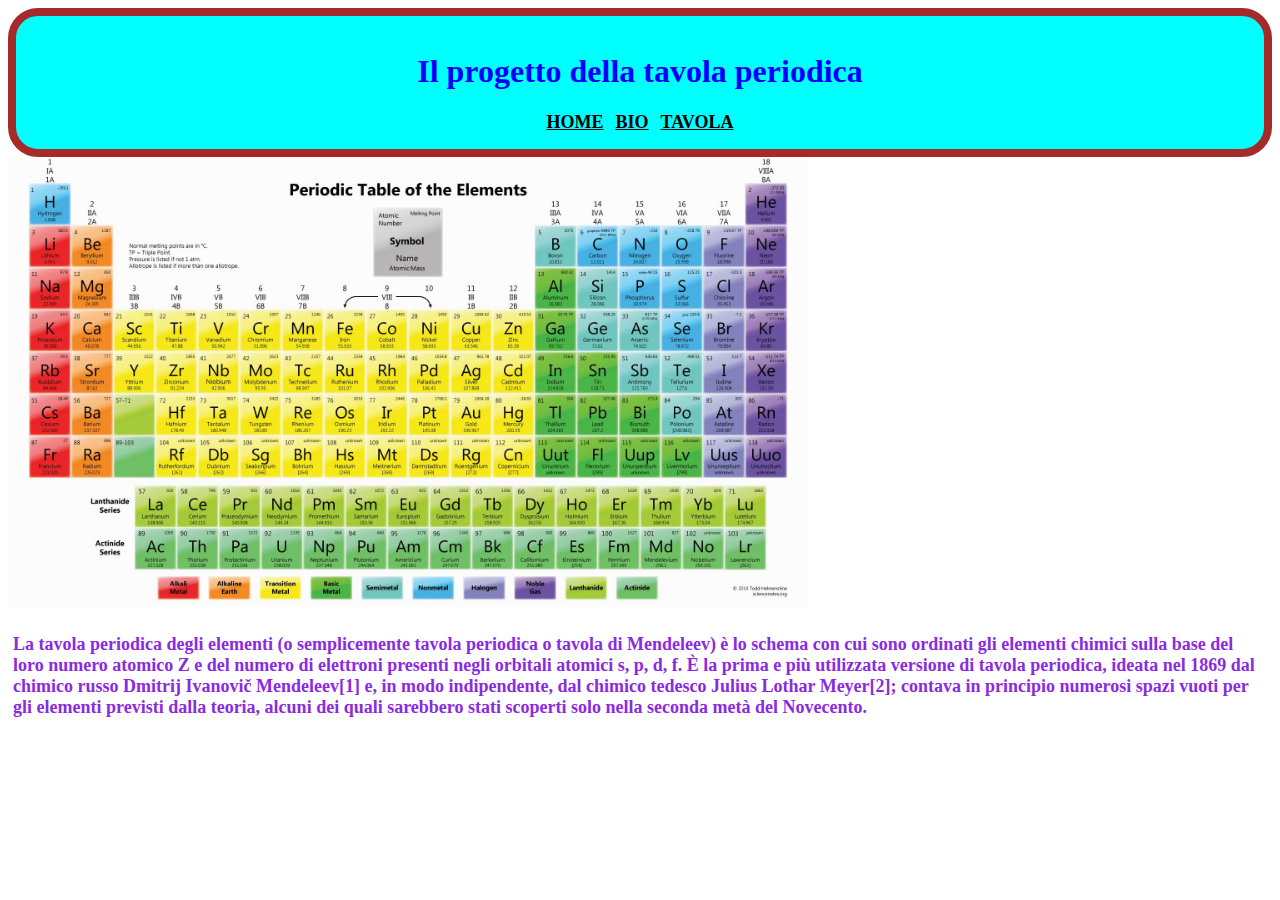
<file: index.html>
<!DOCTYPE html>
<html lang="en">
<head>
    <meta charset="UTF-8">
    <meta name="viewport" content="width=device-width, initial-scale=1.0">
    <title>Document</title>
    <link rel="stylesheet" href="style.css">
</head>
<body>
  <header class="intestazione">
<h1>Il progetto della tavola periodica</h1>
<nav>
    <a class="menu-intestazione" href="index.html">HOME</a>
    <a class="menu-intestazione" href="bio.html">BIO</a>
    <a class="menu-intestazione" href="tavola.html">TAVOLA</a>
</nav>
  </header>
  <main>
<img width="800" src="tavola periodica.jpg" alt="">
<p class="testo-tavola">La tavola periodica degli elementi (o semplicemente tavola periodica o tavola di Mendeleev) è lo schema con cui sono ordinati gli elementi chimici sulla base del loro numero atomico Z e del numero di elettroni presenti negli orbitali atomici s, p, d, f.

    È la prima e più utilizzata versione di tavola periodica, ideata nel 1869 dal chimico russo Dmitrij Ivanovič Mendeleev[1] e, in modo indipendente, dal chimico tedesco Julius Lothar Meyer[2]; contava in principio numerosi spazi vuoti per gli elementi previsti dalla teoria, alcuni dei quali sarebbero stati scoperti solo nella seconda metà del Novecento.</p>
  </main>
  <footer>

  </footer>
</body>
</html>
</file>
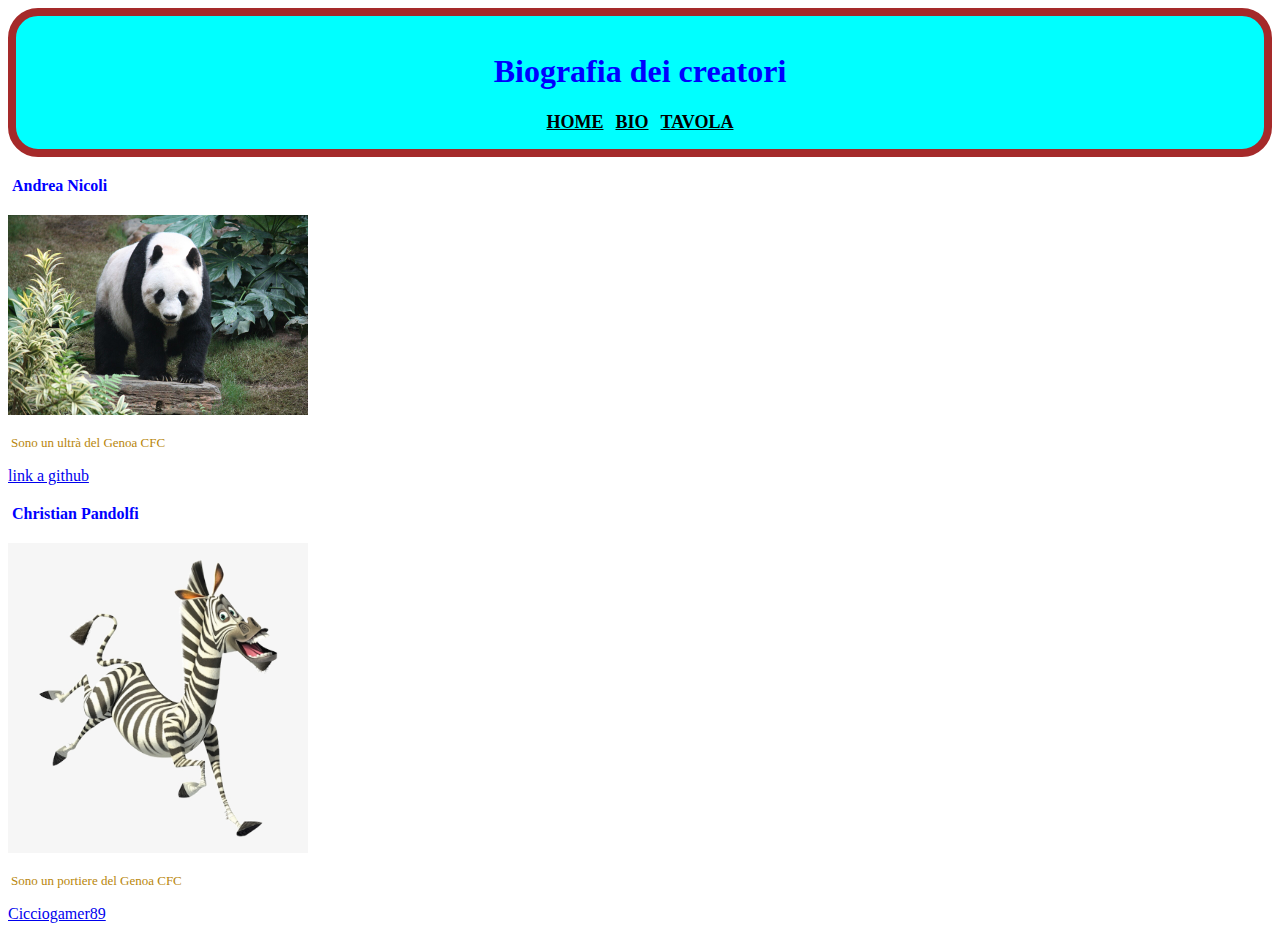
<file: bio.html>
<!DOCTYPE html>
<html lang="en">
<head>
    <meta charset="UTF-8">
    <meta name="viewport" content="width=device-width, initial-scale=1.0">
    <title>Document</title>
    <link rel="stylesheet" href="style.css">
</head>
<body>
  <header class="intestazione"> 
<h1>Biografia dei creatori</h1>
<nav>
    <a class="menu-intestazione" href="index.html">HOME</a>
    <a class="menu-intestazione" href="bio.html">BIO</a>
    <a class="menu-intestazione" href="tavola.html">TAVOLA</a>
</nav>
  </header>
  <main>
<div>
<h3 class="nome-bio">Andrea Nicoli</h3>
<img width="300" src="Panda.JPG" alt="">
<p class="nome-presentazione">Sono un ultrà del Genoa CFC</p>
<a href="https://github.com/ThiagoMotta1893/" target="_blank" rel="noopener noreferrer">link a github</a>
</div>
<div>
    <h3 class="nome-bio">Christian Pandolfi</h3>
    <img width="300" src="Zebra come pando.png" alt="">
    <p class="nome-presentazione">Sono un portiere del Genoa CFC</p>
    <a href="https://www.youtube.com/watch?v=eUCqiRKNcmo" target="_blank" rel="noopener noreferrer">Cicciogamer89</a>
</div>
  </main>
  <footer>

  </footer>
</body>
</html>
</file>
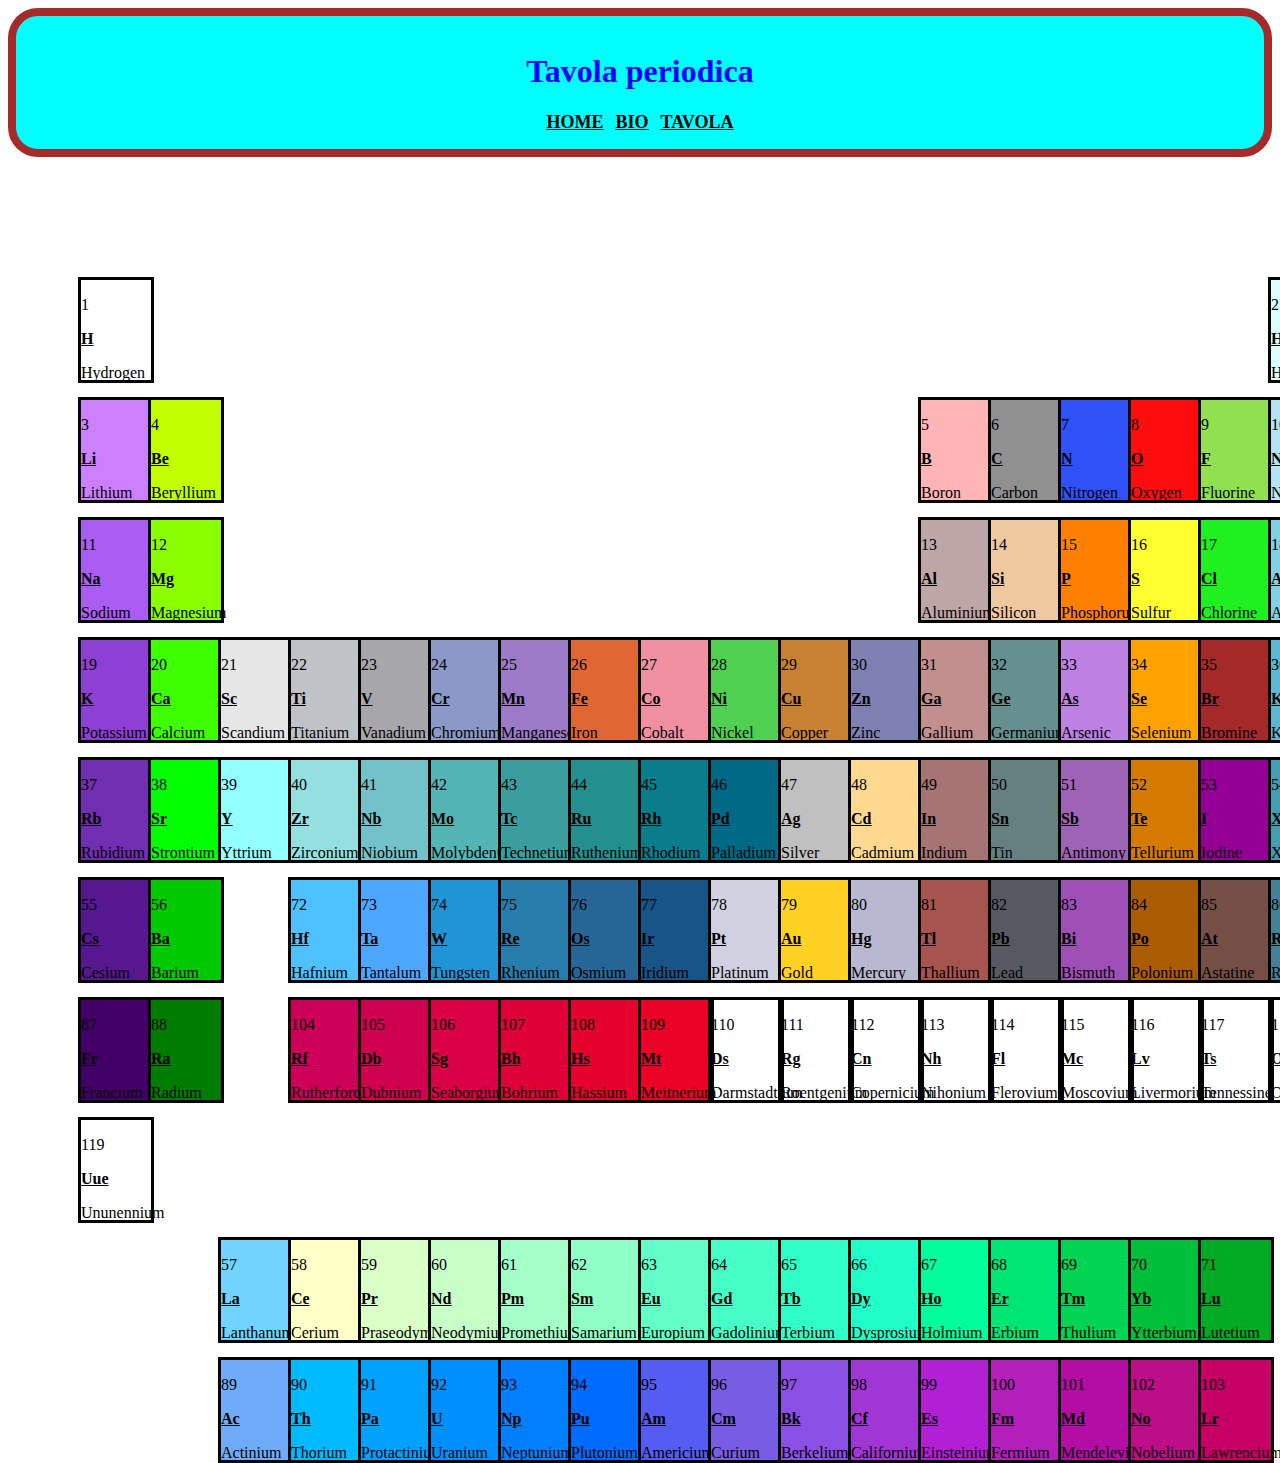
<file: tavola.html>
<!DOCTYPE html>
<html lang="en">
<head>
    <meta charset="UTF-8">
    <meta name="viewport" content="width=device-width, initial-scale=1.0">
    <title>Document</title>
    <link rel="stylesheet" href="style.css">
</head>
<body>
  <header class="intestazione">
<h1>Tavola periodica</h1>
<nav>
    <a class="menu-intestazione" href="index.html">HOME</a>
    <a class="menu-intestazione" href="bio.html">BIO</a>
    <a class="menu-intestazione" href="tavola.html">TAVOLA</a>
</nav>
  </header>
  <main id="contenitore">

    <img class="panda" width="100" src="Panda.JPG" alt="">

  </main>
  <footer>

  </footer>
</body>
<script src="PeriodicTable.js"></script>
<script src="programma.js"></script>
</html>
</file>
<file: style.css>
.intestazione{
    background-color: aqua;
    text-align: center;
    color: blue;
    padding: 16px;

    border-style: solid;
    border-color: brown;
    border-width: 8px;
    border-radius: 30px;
}

.menu-intestazione{
    color: black;
    padding: 4px;
    font-weight: bold;
    font-size: large;
}


.panda{
    position: absolute;
    top: 500px;
    left: 250px;
}

.nome-bio{
    color: blue;
    padding: 4px;
    font-size: medium;
    font-weight: bolder;
}

.nome-presentazione{
    color: darkgoldenrod;
    padding: 3px;
    font-size: small;
    font-weight: lighter;
}

.testo-tavola{
    color: blueviolet;
    padding: 5px;
    font-size: large;
    font-weight: bold;
}
</file>
